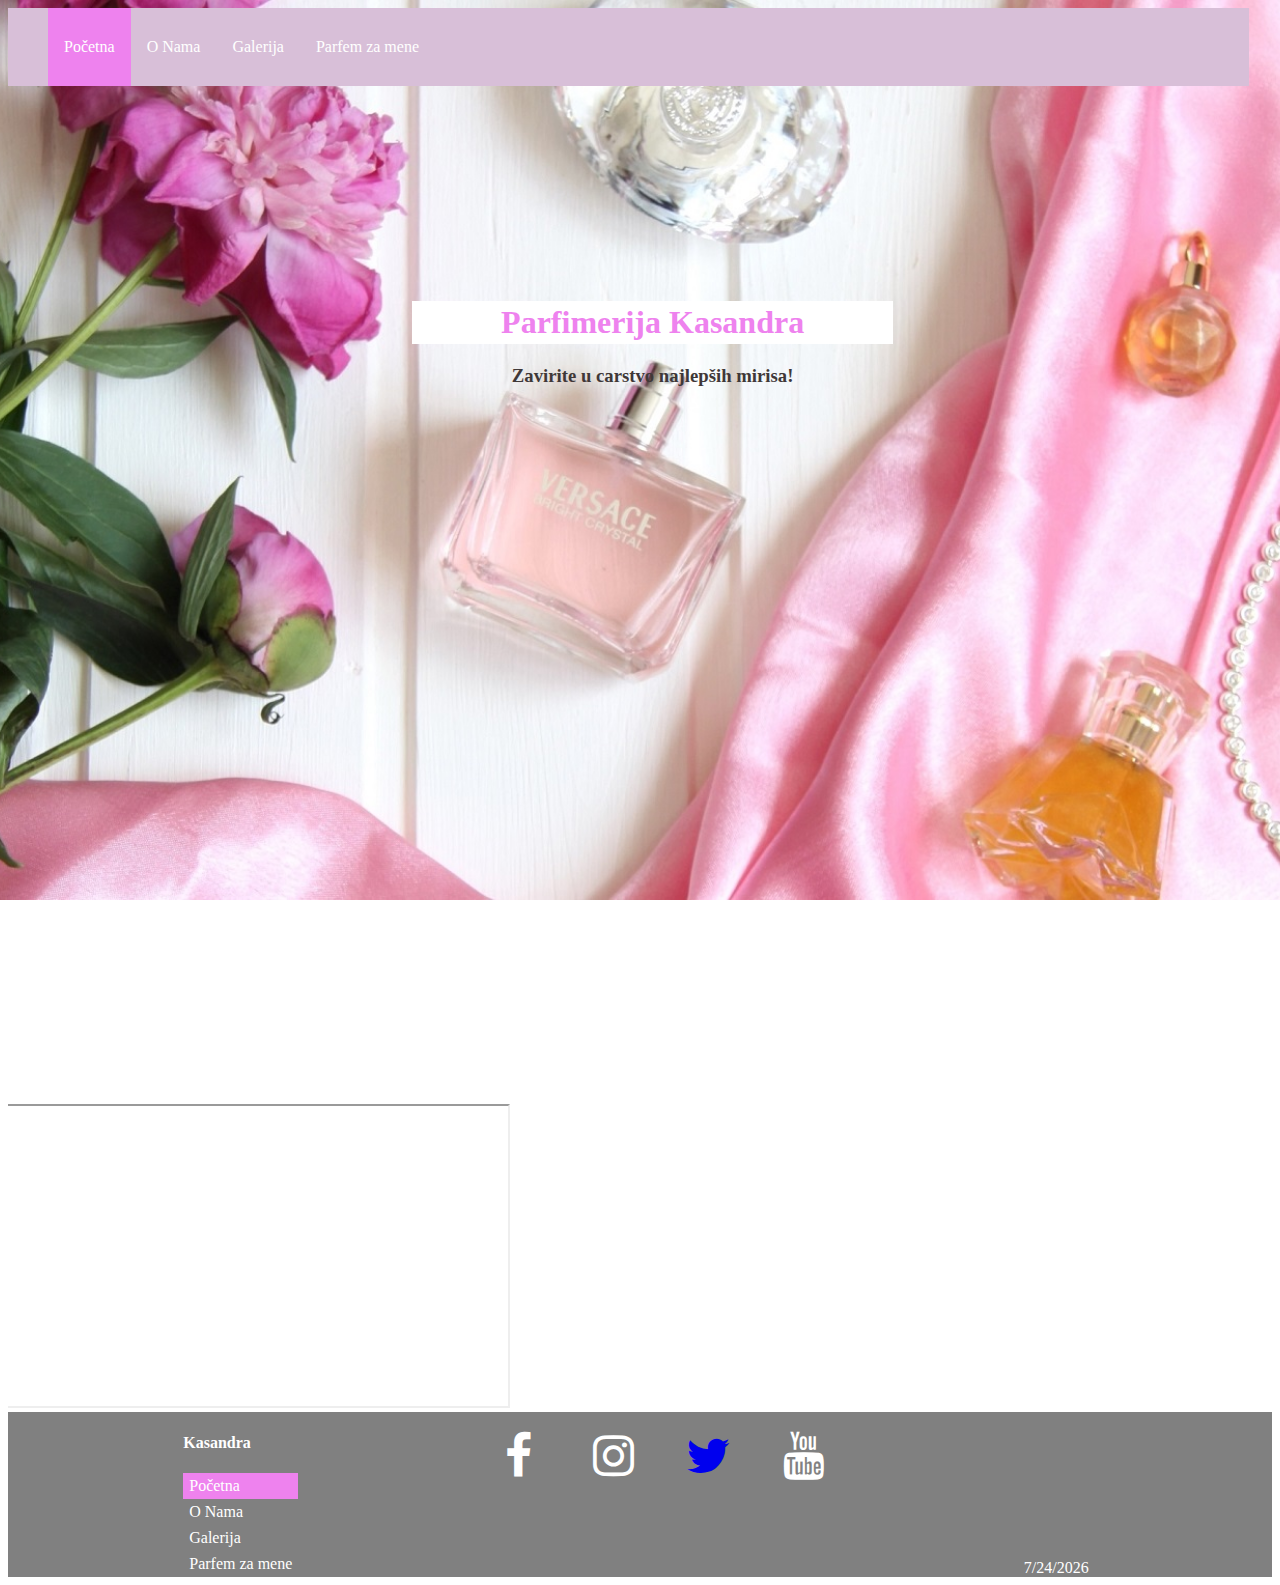
<file: index.html>
<!DOCTYPE html>
<html>

<head>
    <meta charset="utf-8">
    <style>
        body {
            background-image: url(slike/pozadina.jpg);
            background-repeat: no-repeat;
            background-size: cover;
            background-position: center, center;
            background-attachment: fixed;
        }
        

        ::-webkit-scrollbar {
            width: 20px;
        }


        ::-webkit-scrollbar-track {
            box-shadow: inset 0 0 5px grey;
            border-radius: 10px;
        }


        ::-webkit-scrollbar-thumb {
            background:violet;
            border-radius: 10px;
        }


        ::-webkit-scrollbar-thumb:hover {
            background: grey;
        }
    </style>
    <title>Kasandra - parfimerija</title>
    <link rel="shortcut icon" type="image/png" href="slike/icon.jpg">
    <link rel="stylesheet" type="text/css" href="css/index.css">
    <link rel="stylesheet" type="text/css" href="css/social.css">
    <link rel="stylesheet" href="https://cdnjs.cloudflare.com/ajax/libs/font-awesome/4.7.0/css/font-awesome.min.css">
    <script src="https://ajax.googleapis.com/ajax/libs/jquery/3.4.1/jquery.min.js"></script>
    <script src="js/index.js"></script>
</head>

<body>

    <ul id="GlavniMeni" class="meni1">
        <li><a class="active" href="index.html">Početna</a></li>
        <li><a href="oNama.html">O Nama</a></li>
        <li><a href="galerija.html">Galerija</a></li>
        <li><a href="parfemZaMene.html">Parfem za mene</a></li>
    </ul>
    <div id="dobrodoslica" onclick="reload()">
        <h1>Parfimerija Kasandra</h1>
        <h3>Zavirite u carstvo najlepših mirisa!</h3>
        
    </div>
    <div class="intro">
        
        <iframe width="500" height="315" src="https://www.youtube.com/embed/-NcG4L0pwvE" 
        frameborder="0" allow="accelerometer; autoplay; encrypted-media; gyroscope; picture-in-picture" allowfullscreen></iframe>
        <iframe width="500" height="315" src="https://www.youtube.com/embed/RkxKGZUkDhg" 
        frameborder="0" allow="accelerometer; autoplay; encrypted-media; gyroscope; picture-in-picture" allowfullscreen></iframe>
        
    </div>
    <div class="mapa">
        
        <iframe src="https://www.google.com/maps/embed?pb=!1m18!1m12!1m3!1d2832.223298530913!2d20.4717135155345!3d44.776252779098826!2m3!1f0!2f0!3f0!3m2!1i1024!2i768!4f13.1!3m3!1m2!1s0x475a705bb76bb643%3A0x563ba867861b280e!2z0IjQvtCy0LUg0JjQu9C40ZvQsCwg0JHQtdC-0LPRgNCw0LQ!5e0!3m2!1ssr!2srs!4v1579037297768!5m2!1ssr!2srs" width="500" height="300" frameborder="200" style="border-left: blueviolet;" allowfullscreen=""></iframe>
        
    </div>



   



    <div class="footer">
        <div>
            <h4>Kasandra</h4>
            <ul class="meni2">
                <li><a class="active" href="index.html">Početna</a></li>
                <li><a href="oNama.html">O Nama</a></li>
                <li><a href="galerija.html">Galerija</a></li>
                <li><a href="parfemZaMene.html">Parfem za mene</a></li>
            </ul>
        </div>
        <div class="social-sekcija">
            <a href="https://www.facebook.com/theperfumeshoponline" target="blank" class="fa fa-3x fa-facebook"></a>
            <a href="https://www.instagram.com/theperfumeshop" target="blank" class="fa fa-3x fa-instagram"></a>
            <a href="https://www.twitter.com/theperfumeshop"target="blank" class="fa fa-3x fa-twitter"></a>
            <a href="https://www.youtube.com/theperfumeshop" target="blank" class="fa fa-3x fa-youtube"></a>
        </div>
        <div class="trademark-sekcija">
            <span id="date"></span>

        </div>

    </div>
</body>

</html>
</file>
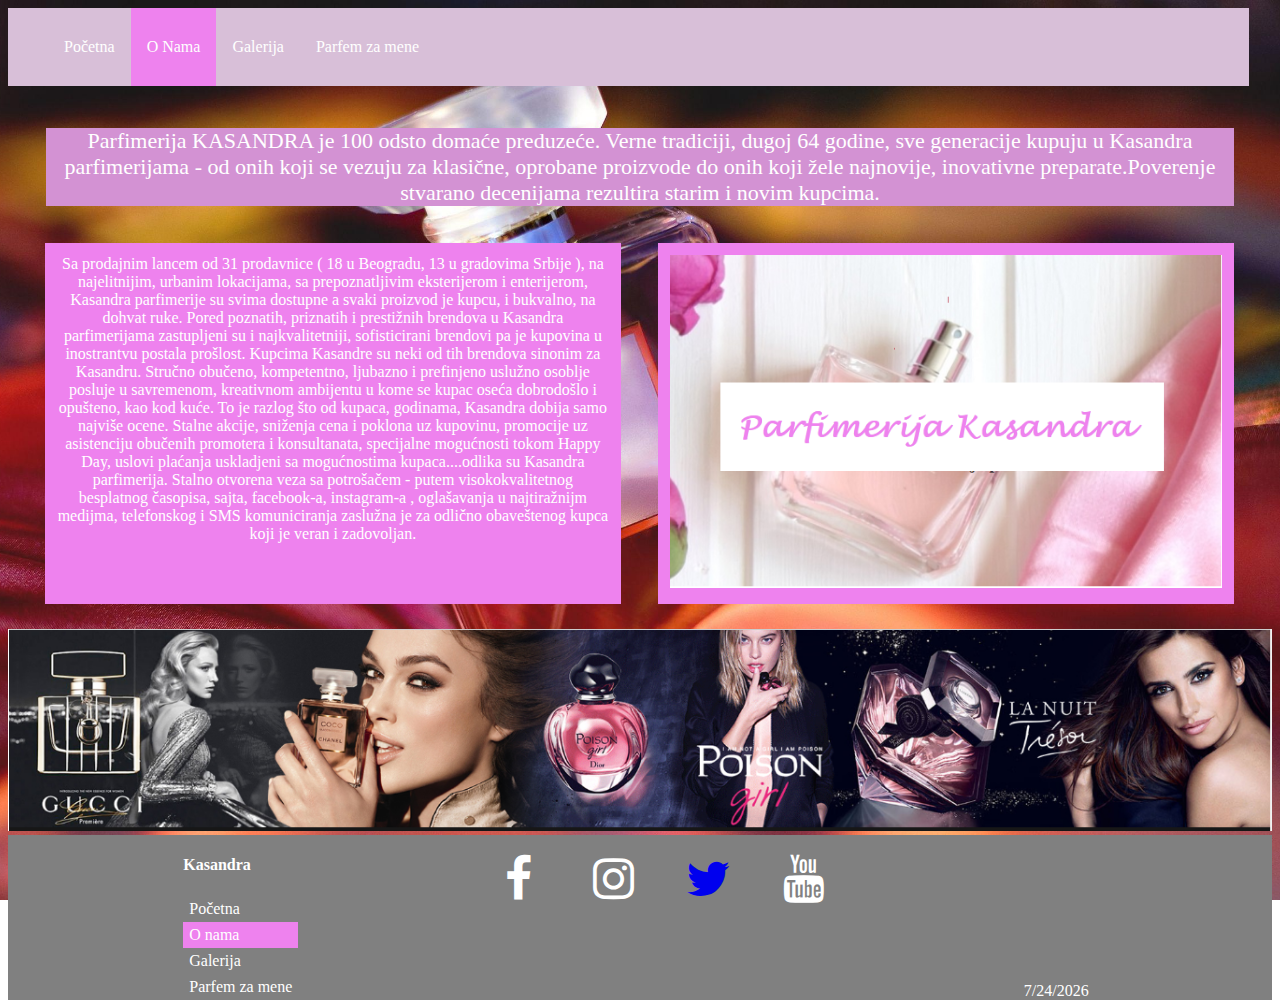
<file: oNama.html>
<!DOCTYPE html>
<html>

<head>
    <meta charset="utf-8">
    <style>
       body {
            background-image: url(slike/pozadina2.jpg);
            background-repeat: no-repeat;
            background-size: cover;
            background-position: center, center;
            background-attachment: fixed;
        }
        

        ::-webkit-scrollbar {
            width: 20px;
        }


        ::-webkit-scrollbar-track {
            box-shadow: inset 0 0 5px grey;
            border-radius: 10px;
        }


        ::-webkit-scrollbar-thumb {
            background:violet;
            border-radius: 10px;
        }


        ::-webkit-scrollbar-thumb:hover {
            background: grey;
        }
    </style>
    <title>Kasandra-O nama</title>
    <link rel="shortcut icon" type="image/png" href="slike/icon.jpg">
    <link rel="stylesheet" type="text/css" href="css/onama.css">
    <link rel="stylesheet" type="text/css" href="css/social.css">
    <link rel="stylesheet" href="https://cdnjs.cloudflare.com/ajax/libs/font-awesome/4.7.0/css/font-awesome.min.css">
    <script src="https://ajax.googleapis.com/ajax/libs/jquery/3.4.1/jquery.min.js"></script>
    <script src="js/index.js"></script>
</head>

<body>

    <ul id="GlavniMeni" class="meni1">
        <li><a href="index.html">Početna</a></li>
        <li><a class="active" href="oNama.html">O Nama</a></li>
        <li><a href="galerija.html">Galerija</a></li>
        <li><a href="parfemZaMene.html">Parfem za mene</a></li>
    </ul>

    <div id="uvod">
        Parfimerija KASANDRA je 100 odsto domaće preduzeće. Verne tradiciji, dugoj 64 godine,
        sve generacije kupuju u Kasandra parfimerijama - od onih koji se vezuju za klasične,
        oprobane proizvode do onih koji žele najnovije,
        inovativne preparate.Poverenje stvarano decenijama rezultira starim i novim kupcima.
        
    </div>

    <div class="istorijatSlike">
        <div class="istorijat">
            
            Sa prodajnim lancem od 31 prodavnice ( 18 u Beogradu, 13 u gradovima Srbije ),
            na najelitnijim, urbanim lokacijama, sa prepoznatljivim eksterijerom i enterijerom,
            Kasandra parfimerije su svima dostupne a svaki proizvod je kupcu, i bukvalno,
            na dohvat ruke.
            
            Pored poznatih, priznatih i prestižnih brendova u Kasandra parfimerijama zastupljeni su
            i najkvalitetniji, sofisticirani brendovi pa je kupovina u inostrantvu postala prošlost.
            Kupcima Kasandre su neki od tih brendova sinonim za Kasandru.
            
            Stručno obučeno, kompetentno, ljubazno i prefinjeno uslužno osoblje posluje u savremenom,
            kreativnom ambijentu u kome se kupac oseća dobrodošlo i opušteno, kao kod kuće.
            To je razlog što od kupaca, godinama, Kasandra dobija samo najviše ocene.
            Stalne akcije, sniženja cena i poklona uz kupovinu, promocije uz asistenciju obučenih 
            promotera i konsultanata, specijalne mogućnosti tokom Happy Day, uslovi plaćanja uskladjeni
            sa mogućnostima kupaca....odlika su Kasandra parfimerija.
            
            Stalno otvorena veza sa potrošačem - putem visokokvalitetnog besplatnog časopisa, sajta,
            facebook-a, instagram-a , oglašavanja u najtiražnijm medijma, telefonskog i SMS 
            komuniciranja zaslužna je za odlično obaveštenog kupca koji je veran i zadovoljan. 
 


        </div>

        <div class="istorijat">
            
        <img src="slike/3.png"   width="100%">
            

        </div>


    </div>
   
        <img src="slike/2.png" width="100%">
    </div>

    
    <div class="footer">
        <div>
            <h4>Kasandra</h4>
            <ul class="meni2">
                <li><a href="index.html">Početna</a></li>
                <li><a class="active" href="oNama.html">O nama</a></li>
                <li><a href="galerija.html">Galerija</a></li>
                <li><a href="parfemZaMene.html">Parfem za mene</a></li>
            </ul>
        </div>
        <div class="social-sekcija">
            
         <a href="https://www.facebook.com/theperfumeshoponline" target="blank" class="fa fa-3x fa-facebook"></a>
         <a href="https://www.instagram.com/theperfumeshop" target="blank" class="fa fa-3x fa-instagram"></a>
         <a href="https://www.twitter.com/theperfumeshop"target="blank" class="fa fa-3x fa-twitter"></a>
         <a href="https://www.youtube.com/theperfumeshop" target="blank" class="fa fa-3x fa-youtube"></a>
        </div>
        <div class="trademark-sekcija">
            <span id="date"></span><span></span>

        </div>

    </div>




</body>

</html>
</file>
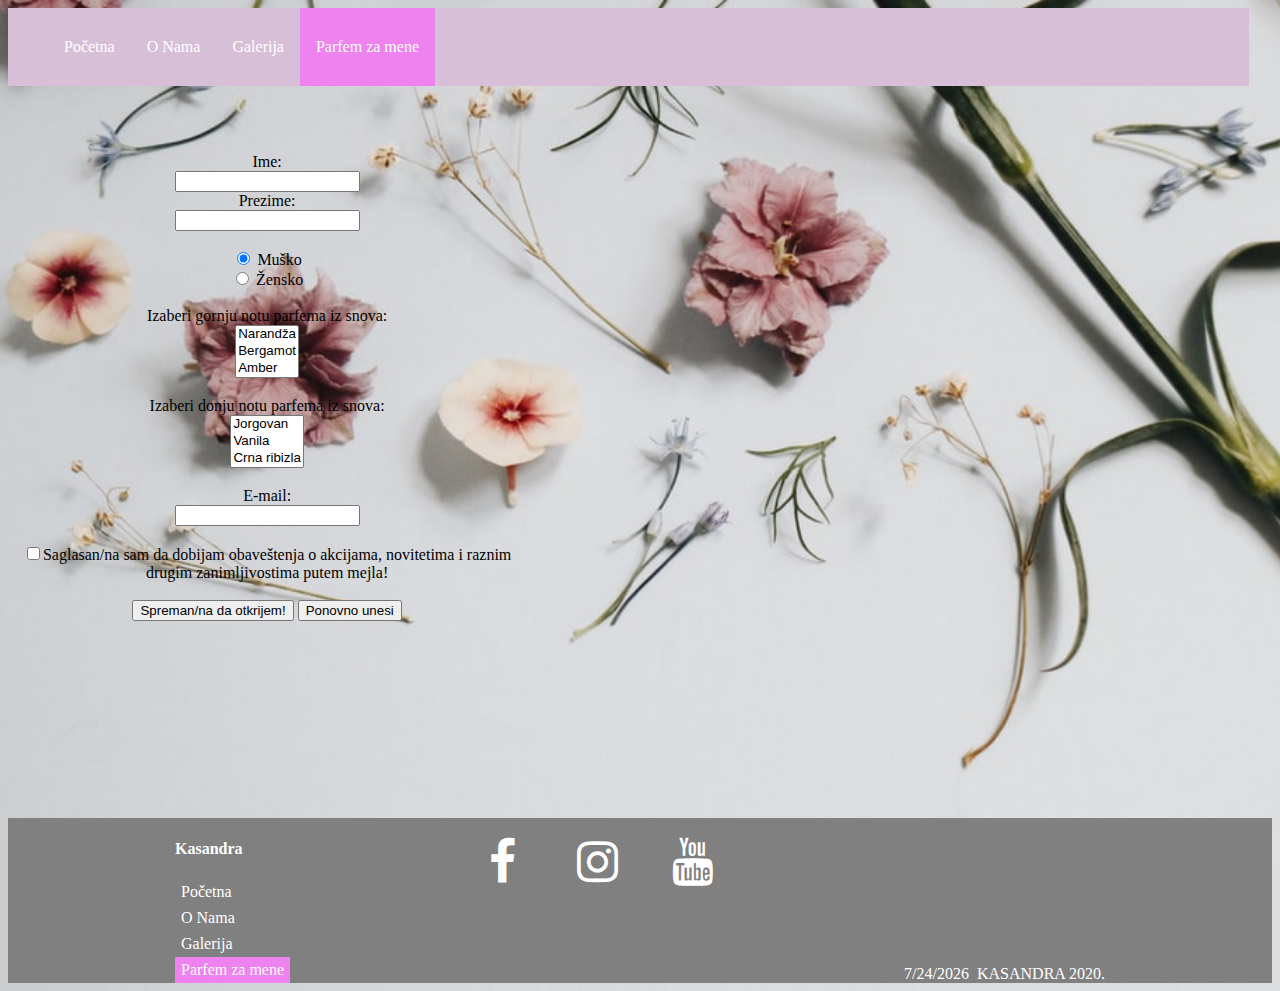
<file: parfemZaMene.html>
<!DOCTYPE html>
<html>

<head>
    <meta charset="utf-8">
    <style>
        body {
            background-image: url(slicice/pozadine/finalna.jpg);
            height: 50%;
            background-position: center;
            background-repeat: no-repeat;
            background-size: cover;

        }


        ::-webkit-scrollbar {
            width: 20px;
        }


        ::-webkit-scrollbar-track {
            box-shadow: inset 0 0 5px grey;
            border-radius: 10px;
        }


        ::-webkit-scrollbar-thumb {
            background:hotpink;
            border-radius: 10px;
        }


        ::-webkit-scrollbar-thumb:hover {
            background: purple;
        }
    </style>
    <title>Parfemi</title>
    <script src="https://ajax.googleapis.com/ajax/libs/jquery/3.4.1/jquery.min.js"></script>
    <script src="js/index.js"></script>

    <link rel="shortcut icon" type="image/png" href="slike/icon.jpg">
    <link rel="stylesheet" type="text/css" href="css/index.css">
    <link rel="stylesheet" type="text/css" href="css/social.css">
    <link rel="stylesheet" href="https://cdnjs.cloudflare.com/ajax/libs/font-awesome/4.7.0/css/font-awesome.min.css">

</head>

<body>

    <ul id="GlavniMeni" class="meni1">
        <li><a href="index.html">Početna</a></li>
        <li><a href="oNama.html">O Nama</a></li>
        <li><a href="galerija.html">Galerija</a></li>
        <li><a class="active" href="parfemZaMene.html">Parfem za mene</a></li>
    </ul>



    <div id="forma">
        <form>
            Ime:<br>
            <input type="text" name="ime" id="ime"><br>
            Prezime:<br>
            <input type="text" name="prezime" id="prezime"><br><br>
            <input type="radio" name="pol" value="musko" checked id="muski"> Muško<br>
            <input type="radio" name="pol" value="zensko"> Žensko<br><br>


            Izaberi gornju notu parfema iz snova:<br>
            <select name="vrsta" size="3" id="element">
                <option value="narandža">Narandža</option><br>
                <option value="bergamot">Bergamot</option><br>
                <option value="amber">Amber</option><br>
                <option value="heliotrop">Heliotrop</option><br>
                <option value="magnolija">Magnolija</option><br>
            </select><br><br>

            Izaberi donju notu parfema iz snova:<br>
            <select name="vrsta" size="3" id="element">
                <option value="jorgovan">Jorgovan</option><br>
                <option value="vanila">Vanila</option><br>
                <option value="crnaRibizla">Crna ribizla</option><br>
                <option value="pačuli">Pačuli</option><br>
                <option value="beliMošus">Beli mošus</option><br>
            </select><br><br>

            E-mail:<br>
            <input type="email" name="mail" id="email"><br><br>



            <input type="checkbox" id="zanimljivosti" onclick="myFunction1()">Saglasan/na sam da dobijam obaveštenja o akcijama, novitetima i raznim drugim zanimljivostima putem mejla!<br>

            <p id="text" style="display:none">Naša ekipa će gledati da u što kraćem roku odredi koji je savršen parfem za vas, o čemu ćete biti obavešteni putem mejla koji ste ostavili!<br></p><br>

            <input type="button" value="Spreman/na da otkrijem!" onclick="posaljiFormu()">
            <input type="reset" id="resetuj" value="Ponovno unesi">

        </form>
    </div>






    <div class="footer">
        <div>
            <h4>Kasandra</h4>
            <ul class="meni2">
                <li><a href="index.html">Početna</a></li>
                <li><a href="oNama.html">O Nama</a></li>
                <li><a href="galerija.html">Galerija</a></li>
                <li><a class="active" href="parfemZaMene.html">Parfem za mene</a></li>
            </ul>
        </div>
        <div class="social-sekcija">
            <a href="https://www.facebook.com/pokemon" target="blank" class="fa fa-3x fa-facebook"></a>
            <a href="https://www.instagram.com/pokemon" target="blank" class="fa fa-3x fa-instagram"></a>
            <a href="https://www.youtube.com/pokemon" target="blank" class="fa fa-3x fa-youtube"></a>
        </div>
        <div class="trademark-sekcija">
            <span id="date"></span><span> KASANDRA 2020. </span>

        </div>

    </div>



</body>

</html>
</file>
<file: css/index.css>
#dobrodoslica{
    margin-top: 0% ;
    margin-left: 32%;
    margin-right: 30%;
    padding-bottom: 15%;
    padding-top: 15%;
 
  }
 
 
 #dobrodoslica h1{
   border-style:solid;
   border-color: white;
   text-align: center;
   color:violet;
   font-size: 36;
   font-family: lucida handwriting;
   background-color: white;
 }
 
 #dobrodoslica h3{
   color:rgb(63, 56, 56);
   text-align: center;
   
 }

 .meni1 li{
     float: left;
 }
  
  .meni1 {
      list-style: none;
      display: inline-block;
      line-height: 50px;
      background-color: thistle;
      width: 95%;
      padding-top: 0;
      margin: 0;
      
  


  }
  .meni1 a{
    
        display: block;
        color:white;
        text-align: center;
        padding: 14px 16px;
        text-decoration: none;
        font-style: arial;
      
      
  }

 .meni2 {
    list-style-type: none;
    margin: 0;
    padding: 0;
    overflow: hidden;
    background-color:none;
    width: 100%;
  }
  .meni2 a{
    
        display: block;
        color: white;
        text-align: center;
        padding: 4px 6px;
        text-decoration: none;
        font-style: arial;
      
      
  }
  
  
  
  li a:hover{
      color: grey;
  }

  




  li a:hover:not(.active) {
    background-color: white;
  }
  
  .active {
    background-color: violet;
  }

  .footer{
      position: not fixed;
      left: 0;
      bottom: 0;
      width: 100%;
      background-color: grey;
      color: white;
      flex-direction: row;
      display: flex;
      justify-content: space-evenly;
      
  }

  .footer .meni2 a {
      text-align: left ;
  }

  .trademark-sekcija{
      display: flex;
      align-items: flex-end;
      padding: 0px;
      
  }


.intro {
    margin-top: 5%;
    margin-bottom: 10% ;
    margin-left: 20%;

}



#uvod{
    margin-top: 3%;
    text-align: center;
    margin-left: 3%;
    margin-right: 3%;
    background-color: rgb(236, 15, 15);
    color: white;
    font-size: 22px;
    
  }
  
  .istorijat{
    margin-top: 3%;
    text-align:center;
    width: 50%;
    margin-left:3% ;
    background-color: white;
    padding: 1%;
    margin-bottom: 1% ;
  }
  
  .istorijatSlike{
    margin-right: 3%;
    flex-direction: row;
        display: flex;
        justify-content: space-evenly;
        padding-bottom: 1%;
  
  }




  #forma{
    margin-left: 1%;
    margin-top: 5%;
    text-align: center;
    margin-right: 60%;
  
  }
  
  #resetuj{
    margin-bottom: 40%;
  }
  
  
  
  .galerija{
    margin: 10px 50px;
  }
  
  .galerija img{
    transition: 1s;
    padding: 15px;
    width: 200px;
  }
  
  .galerija img:hover{
    filter: grayscale(70%);
    transform: scale(1.1);
  }
</file>
<file: css/social.css>
.fa {
    padding: 20px;
    font-size: 30px;
    width: 50px;
    text-align: center;
    text-decoration: none;
  }
  
 
  .fa:hover {
    opacity: 0.7;
  }
  
 
  .fa-facebook {
    background:grey;
    color: white;
  }
  

  .fa-instagram{
    background:grey;
    color: white;
  }
  

  .fa-youtube {
    background: GREY;
    color: white;
  }
  

  .social-sekcija{
      display: flex;
      align-items: right;

  }

  .social-sekcija a+a{
      margin-left: 5px;
  }
</file>
<file: css/onama.css>
.meni1 li{
    float: left;
}
 
 .meni1 {
     list-style: none;
     display: inline-block;
     line-height: 50px;
     background-color: thistle;
     width: 95%;
     padding-top: 0;
     margin: 0;
     
 


 }
 .meni1 a{
   
       display: block;
       color:white;
       text-align: center;
       padding: 14px 16px;
       text-decoration: none;
       font-style: arial;
     
     
 }

.meni2 {
   list-style-type: none;
   margin: 0;
   padding: 0;
   overflow: hidden;
   background-color:none;
   width: 100%;
 }
 .meni2 a{
   
       display: block;
       color: white;
       text-align: center;
       padding: 4px 6px;
       text-decoration: none;
       font-style: arial;
     
     
 }
 
 
 
 li a:hover{
     color: grey;
 }

 




 li a:hover:not(.active) {
   background-color: white;
 }
 
 .active {
   background-color: violet;
 }

 .footer{
     position: not fixed;
     left: 0;
     bottom: 0;
     width: 100%;
     background-color: grey;
     color: white;
     flex-direction: row;
     display: flex;
     justify-content: space-evenly;
     
 }

 .footer .meni2 a {
     text-align: left ;
 }

 .trademark-sekcija{
     display: flex;
     align-items: flex-end;
     padding: 0px;
     
 }
 #uvod{
    margin-top: 3%;
    text-align: center;
    margin-left: 3%;
    margin-right: 3%;
    background-color:rgb(211, 146, 211);
    color: white;
    font-size: 22px;
    font-family: times new roman;
    }
    
    
  
  .istorijat{
    margin-top: 3%;
    text-align:center;
    width: 50%;
    margin-left:3% ;
    background-color: violet;
    color: white;
    padding: 1%;
    margin-bottom: 1% ;
  }
  
  .istorijatSlike{
    margin-right: 3%;
    flex-direction: row;
        display: flex;
        justify-content: space-evenly;
        padding-bottom: 1%;
  
  }
</file>
